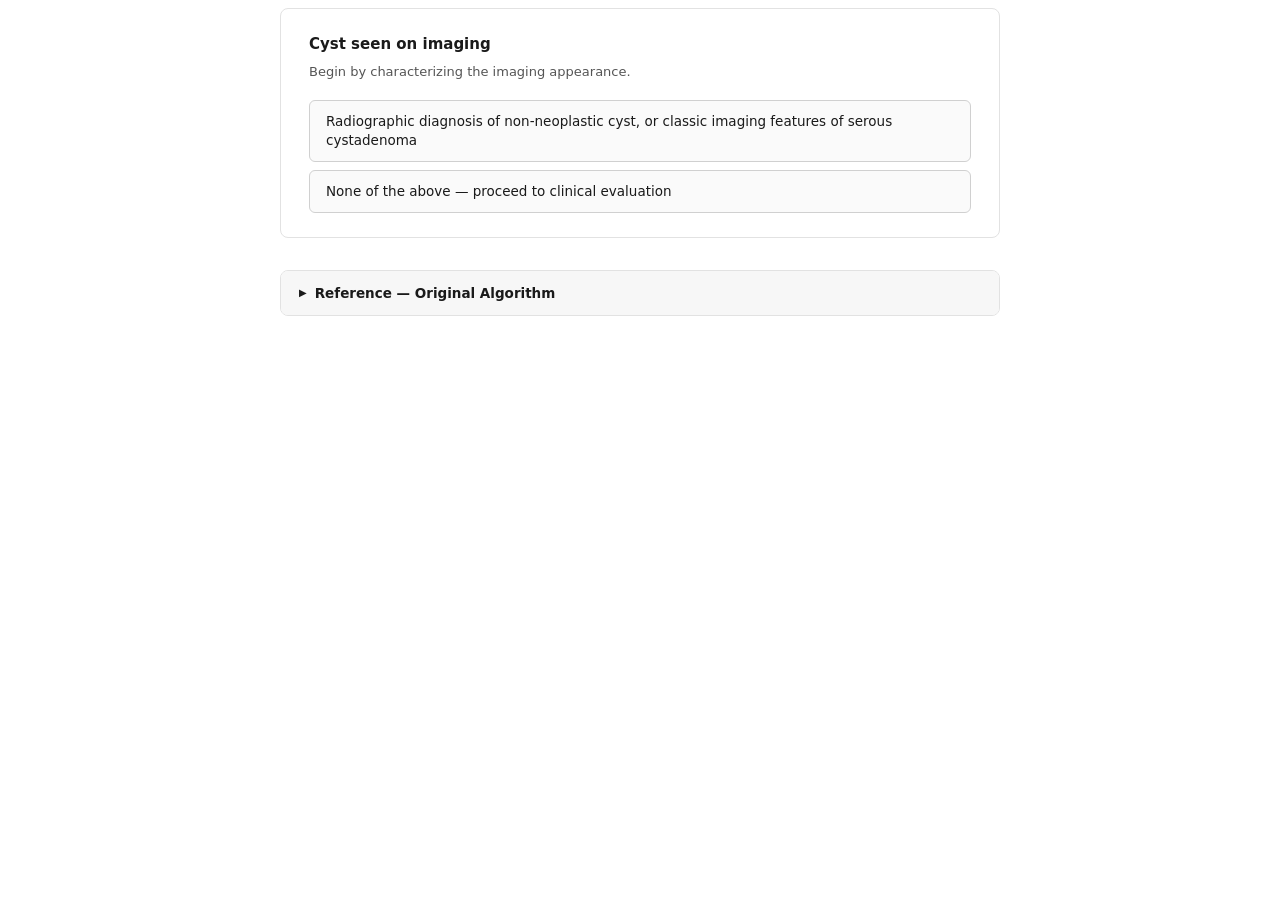
<file: content/pancreas/cyst-algorithm.html>
<!DOCTYPE html>
<html lang="en">
<head>
<meta charset="UTF-8"/>
<meta name="viewport" content="width=device-width, initial-scale=1.0"/>
<style>
*,*::before,*::after{box-sizing:border-box;margin:0;padding:0;}
body{font-family:'Inter',system-ui,sans-serif;font-size:14px;color:#1a1a1a;background:#fff;padding:0;}
.algo-wrap{max-width:720px;margin:0 auto;padding:8px 0 40px;}

/* Card */
.card{background:#fff;border:1px solid #e2e2e2;border-radius:8px;padding:24px 28px;margin-bottom:16px;}
.card-question{font-size:15px;font-weight:600;color:#1a1a1a;line-height:1.5;margin-bottom:6px;}
.card-sub{font-size:13px;color:#555;line-height:1.6;margin-bottom:18px;}
.card-sub ul{margin:6px 0 0 18px;}
.card-sub ul li{margin-bottom:3px;}

/* Buttons */
.btn-group{display:flex;flex-direction:column;gap:8px;}
.btn{display:block;width:100%;text-align:left;padding:11px 16px;border:1px solid #d0d0d0;border-radius:6px;background:#fafafa;font-family:inherit;font-size:13.5px;color:#1a1a1a;cursor:pointer;transition:background 0.12s,border-color 0.12s;line-height:1.4;}
.btn:hover{background:#eef2ff;border-color:#2a3fbf;color:#2a3fbf;}
.btn-row{display:flex;gap:8px;}
.btn-row .btn{width:auto;flex:1;}

/* Outcome */
.outcome{border-left:4px solid #2a3fbf;background:#eef2ff;border-radius:0 8px 8px 0;padding:18px 22px;margin-bottom:16px;}
.outcome.warn{border-left-color:#d97706;background:#fffbeb;}
.outcome.stop{border-left-color:#16a34a;background:#f0fdf4;}
.outcome-title{font-size:15px;font-weight:600;margin-bottom:4px;}
.outcome p{font-size:13.5px;color:#444;line-height:1.6;margin-top:4px;}

/* Breadcrumb trail */
.trail{margin-bottom:20px;}
.trail-item{display:inline-flex;align-items:center;font-size:12px;color:#888;gap:4px;}
.trail-item+.trail-item::before{content:"›";margin:0 4px;opacity:0.5;}
.trail-label{background:#f0f0f0;border-radius:4px;padding:2px 7px;}

/* Reset */
.reset-btn{font-size:12px;color:#2a3fbf;background:none;border:none;cursor:pointer;padding:4px 0;text-decoration:underline;margin-top:4px;}

/* Reference dropdown */
details{border:1px solid #e2e2e2;border-radius:8px;overflow:hidden;margin-top:32px;}
summary{padding:14px 18px;font-size:13.5px;font-weight:600;cursor:pointer;background:#f7f7f7;list-style:none;display:flex;align-items:center;gap:8px;color:#1a1a1a;}
summary::-webkit-details-marker{display:none;}
summary::before{content:"▶";font-size:10px;transition:transform 0.2s;display:inline-block;}
details[open] summary::before{transform:rotate(90deg);}
.ref-img{padding:16px;}
.ref-img img{width:100%;height:auto;display:block;border-radius:4px;}
</style>
</head>
<body>
<div class="algo-wrap">
  <div id="algo"></div>

  <details>
    <summary>Reference — Original Algorithm</summary>
    <div class="ref-img">
      <img src="../../images/pancreas/pancreatic-cyst-management-algorithm.png" alt="Pancreatic Cyst Management Algorithm"/>
    </div>
  </details>
</div>

<script>
const STEPS = {
  start: {
    q: "Cyst seen on imaging",
    sub: "Begin by characterizing the imaging appearance.",
    choices: [
      { label: "Radiographic diagnosis of non-neoplastic cyst, or classic imaging features of serous cystadenoma", next: "no_further_sca" },
      { label: "None of the above — proceed to clinical evaluation", next: "q_obstructive" }
    ]
  },
  no_further_sca: {
    outcome: true,
    type: "stop",
    title: "No further evaluation unless symptomatic",
    detail: "Classic imaging features of serous cystadenoma or confirmed non-neoplastic cyst. No additional workup required unless the patient develops symptoms."
  },
  q_obstructive: {
    q: "Is there obstructive jaundice or an associated solid mass?",
    choices: [
      { label: "Yes", next: "refer_multidisciplinary_1" },
      { label: "No — assess for history of pancreatitis", next: "q_pancreatitis" }
    ]
  },
  q_pancreatitis: {
    q: "Is there a history of pancreatitis?",
    choices: [
      { label: "Yes — probable pseudocyst", next: "q_concern_neoplasm" },
      { label: "No", next: "q_worrisome_features" }
    ]
  },
  q_concern_neoplasm: {
    q: "Is there concern for a cystic neoplasm as the cause of acute pancreatitis?",
    sub: "Consider if features are atypical for simple pseudocyst or if pancreatitis is unexplained.",
    choices: [
      { label: "No — probable pseudocyst", next: "follow_clinically" },
      { label: "Yes", next: "eus_fna_pancreatitis" }
    ]
  },
  follow_clinically: {
    outcome: true,
    type: "stop",
    title: "Probable pseudocyst — follow clinically",
    detail: "No further imaging or intervention required unless symptoms persist or worsen."
  },
  eus_fna_pancreatitis: {
    outcome: true,
    type: "warn",
    title: "EUS ± FNA and consider referral to a multidisciplinary group",
    detail: "Concern for cystic neoplasm as the underlying cause of pancreatitis warrants further characterization."
  },
  q_worrisome_features: {
    q: "Are any of the following present?",
    sub: `<ul>
      <li>Main duct diameter &gt;5 mm</li>
      <li>Cyst ≥3 cm</li>
      <li>Change in main duct caliber with upstream atrophy</li>
    </ul>`,
    choices: [
      { label: "Yes", next: "eus_fna_worrisome" },
      { label: "No", next: "q_cyst_size" }
    ]
  },
  eus_fna_worrisome: {
    q: "After EUS ± FNA and multidisciplinary review — are any of the following present?",
    sub: `<ul>
      <li>Main duct involvement / patulous ampulla</li>
      <li>Cytology with high-grade dysplasia or pancreatic cancer</li>
      <li>Mural nodule</li>
    </ul>`,
    choices: [
      { label: "Yes", next: "refer_multidisciplinary_1" },
      { label: "No", next: "mri_6mo" }
    ]
  },
  refer_multidisciplinary_1: {
    outcome: true,
    type: "warn",
    title: "Refer to multidisciplinary group",
    detail: "High-risk features present. Surgical evaluation and multidisciplinary discussion are indicated."
  },
  mri_6mo: {
    outcome: true,
    type: "stop",
    title: "MRI in 6 months",
    detail: "Worrisome features present on initial imaging but no high-risk stigmata on EUS/FNA. Short-interval surveillance with MRI."
  },
  q_cyst_size: {
    q: "What is the size of the largest cyst?",
    choices: [
      { label: "< 1 cm", next: "mri_2yr" },
      { label: "1–2 cm", next: "mri_1yr" },
      { label: "2–3 cm", next: "q_ipmn_mcn" }
    ]
  },
  mri_2yr: {
    outcome: true,
    type: "stop",
    title: "MRI in 2 years",
    detail: "Small cyst with no worrisome features. Routine surveillance at 2-year interval."
  },
  mri_1yr: {
    outcome: true,
    type: "stop",
    title: "MRI in 1 year",
    detail: "Intermediate-size cyst with no worrisome features. Surveillance at 1-year interval."
  },
  q_ipmn_mcn: {
    q: "Is the cyst clearly IPMN or MCN?",
    choices: [
      { label: "No — uncertain diagnosis", next: "eus_fna_size" },
      { label: "Yes — confirmed IPMN or MCN", next: "mri_eus_6_12mo" }
    ]
  },
  eus_fna_size: {
    q: "EUS ± FNA performed — what is the result?",
    choices: [
      { label: "Serous cystadenoma confirmed", next: "no_further_sca" },
      { label: "IPMN or MCN confirmed", next: "mri_eus_6_12mo" }
    ]
  },
  mri_eus_6_12mo: {
    outcome: true,
    type: "warn",
    title: "MRI or EUS in 6–12 months",
    detail: "Confirmed IPMN or MCN, 2–3 cm, no high-risk features. Short-interval surveillance."
  }
};

let history = [];

function render(stepId) {
  const step = STEPS[stepId];
  const el = document.getElementById('algo');
  let html = '';

  if (history.length > 0) {
    html += '<div class="trail">';
    history.forEach(h => {
      html += `<span class="trail-item"><span class="trail-label">${h}</span></span>`;
    });
    html += '</div>';
  }

  if (step.outcome) {
    const cls = step.type || '';
    html += `<div class="outcome ${cls}">
      <div class="outcome-title">${step.title}</div>
      <p>${step.detail}</p>
    </div>`;
    html += `<button class="reset-btn" onclick="reset()">↩ Start over</button>`;
  } else {
    html += `<div class="card">
      <div class="card-question">${step.q}</div>
      ${step.sub ? `<div class="card-sub">${step.sub}</div>` : ''}
      <div class="btn-group">`;
    step.choices.forEach(c => {
      html += `<button class="btn" onclick="choose('${c.next}', \`${c.label.replace(/`/g,"'")}\`)">${c.label}</button>`;
    });
    html += `</div></div>`;
    if (history.length > 0) {
      html += `<button class="reset-btn" onclick="reset()">↩ Start over</button>`;
    }
  }

  el.innerHTML = html;
}

function choose(nextId, label) {
  history.push(label.length > 50 ? label.substring(0,48)+'…' : label);
  render(nextId);
}

function reset() {
  history = [];
  render('start');
}

render('start');
</script>
</body>
</html>
</file>
